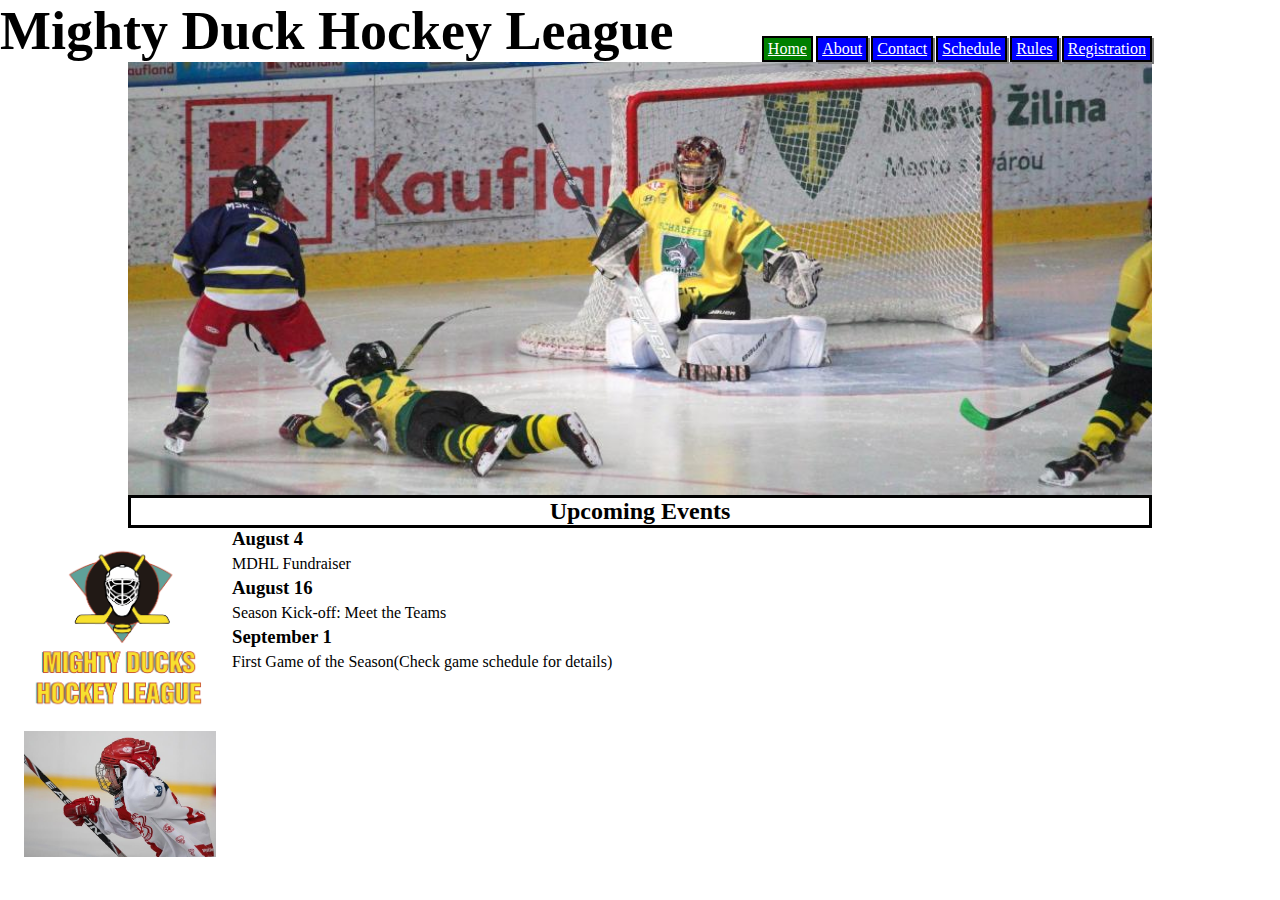
<file: index.html>
<!DOCTYPE html>
<html lang="en">

<head>
<meta charset="utf-8" >
<title>MDHL</title>
<link rel="icon" type="image/x-icon" href="./assets/images/favicon.ico">
<meta name="generator" content="Geany 1.37.1" >
<link rel="stylesheet" href="./assets/css/style.css">
</head>

<body>
	<header>
		<div class="cabeza">
			<h1>Mighty Duck Hockey League</h1>
			<nav>
				<a class="Snvgtr" href="#">Home</a>
				<a class="nvgtr" href="./about.html">About</a>
				<a class="nvgtr" href="./contact.html">Contact</a>
				<a class="nvgtr" href="./game_info.html">Schedule</a>
				<a class="nvgtr" href="./rules.html">Rules</a>
				<a class="nvgtr" href="./registration.html">Registration</a>
			</nav>
		</div>
		<figure class="banner" >
			<img class="ba" src="./assets/images/image1.jpg" alt="">
		</figure>
	</header>
	<main>
		<div class="tt">
			<h2>Upcoming Events</h2>
		</div>
		<div class="guts">
			<section>
				<div class="divi">
					<figure>
						<img class="logo" src="./assets/images/Logo_Mighty_ducks-01.png" alt="MDHL">
					</figure>
					<figure>
						<img class="extra" src="./assets/images/hockey_1.jpg" alt="">
					</figure>
				</div>
				<div class="divt">
					<h3>August 4</h3>
					<p>MDHL Fundraiser</p>
					<h3>August 16</h3>
					<p>Season Kick-off: Meet the Teams</p>
					<h3>September 1</h3>
					<p>First Game of the Season(Check game schedule for details)</p>
				</div>
			</section>
		</div>
	</main>
</body>

</html>
</file>
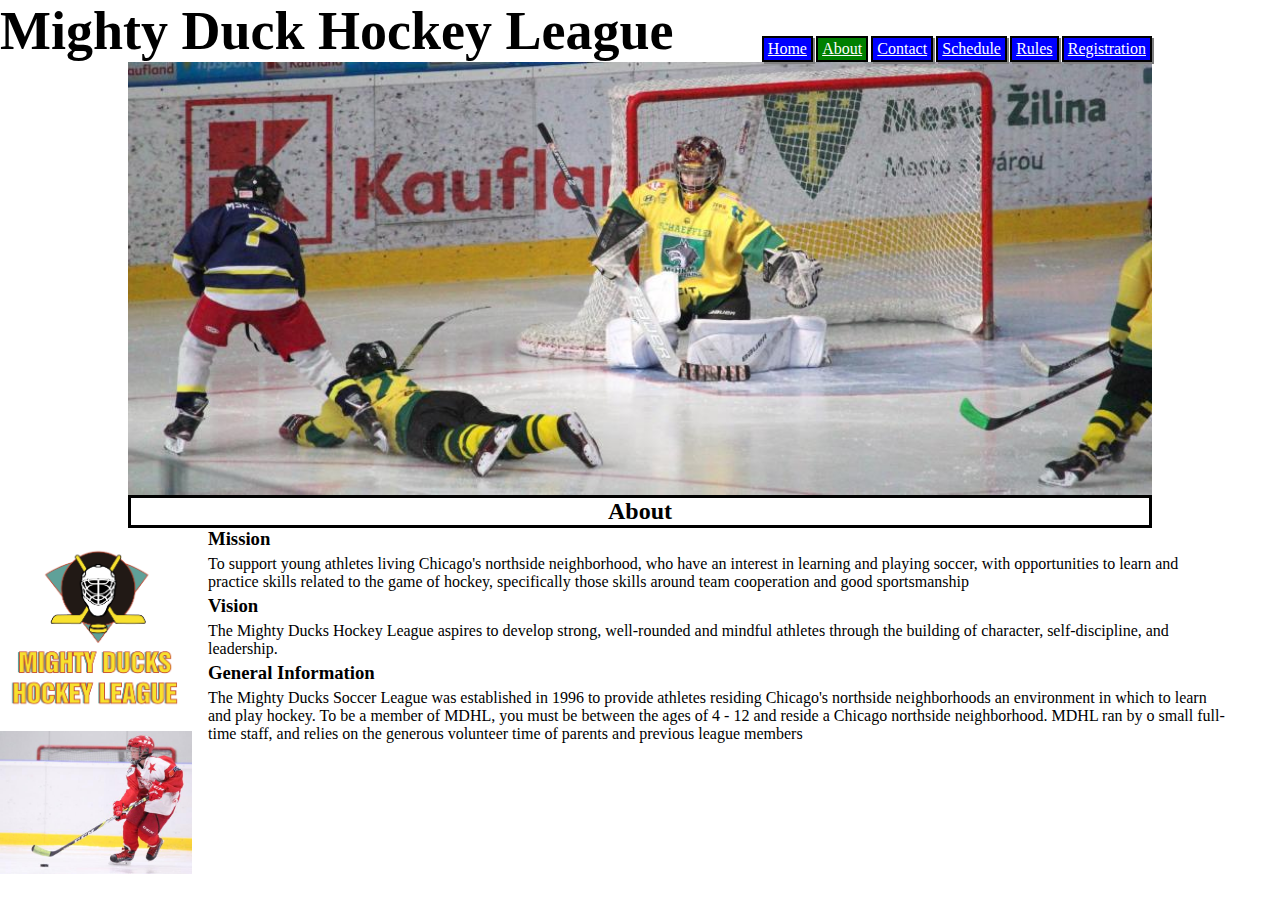
<file: about.html>
<!DOCTYPE html>
<html lang="en">

<head>
<meta charset="utf-8" >
<title>about</title>
<link rel="icon" type="image/x-icon" href="./assets/images/favicon.ico">
<meta name="generator" content="Geany 1.37.1" >
<link rel="stylesheet" href="./assets/css/style.css">
</head>

<body>
	<header>
		<div class="cabeza">
			<h1>Mighty Duck Hockey League</h1>
			<nav>
				<a class="nvgtr" href="./index.html">Home</a>
				<a class="Snvgtr" href="#">About</a>
				<a class="nvgtr" href="./contact.html">Contact</a>
				<a class="nvgtr" href="./game_info.html">Schedule</a>
				<a class="nvgtr" href="./rules.html">Rules</a>
				<a class="nvgtr" href="./registration.html">Registration</a>
			</nav>
		</div>
		<figure class="banner">
			<img class="ba" src="./assets/images/image1.jpg" alt="" >
		</figure>
	</header>
	<main>
		<div class="tt">
			<h2>About</h2>
		</div>
		<section>
			<div class="divi">
				<figure>
					<img class="logo" src="./assets/images/Logo_Mighty_ducks-01.png" alt="MDHL">
				</figure>
				<figure>
					<img class="extra" src="./assets/images/hockey_2.jpg" alt="">
				</figure>
			</div>
			<div class="divt">
				<h3>Mission</h3>
				<p>To support young athletes living Chicago's northside neighborhood, who have an interest
					 in learning and playing soccer, with opportunities to learn and practice skills related
					  to the game of hockey, specifically those skills around team cooperation and good sportsmanship</p>
				<h3>Vision</h3>
				<p>The Mighty Ducks Hockey League aspires to develop strong, well-rounded and mindful athletes
					 through the building of character, self-discipline, and leadership.</p>
				<h3>General Information</h3>
				<p>The Mighty Ducks Soccer League was established in 1996 to provide athletes residing Chicago's
					 northside neighborhoods an environment in which to learn and play hockey. To be a member
					  of MDHL, you must be between the ages of 4 - 12 and reside a Chicago northside neighborhood.
					   MDHL ran by o small full-time staff, and relies on the generous volunteer time of parents 
					   and previous league members</p>
			</div>
		</section>
	</main>
</body>

</html>
</file>
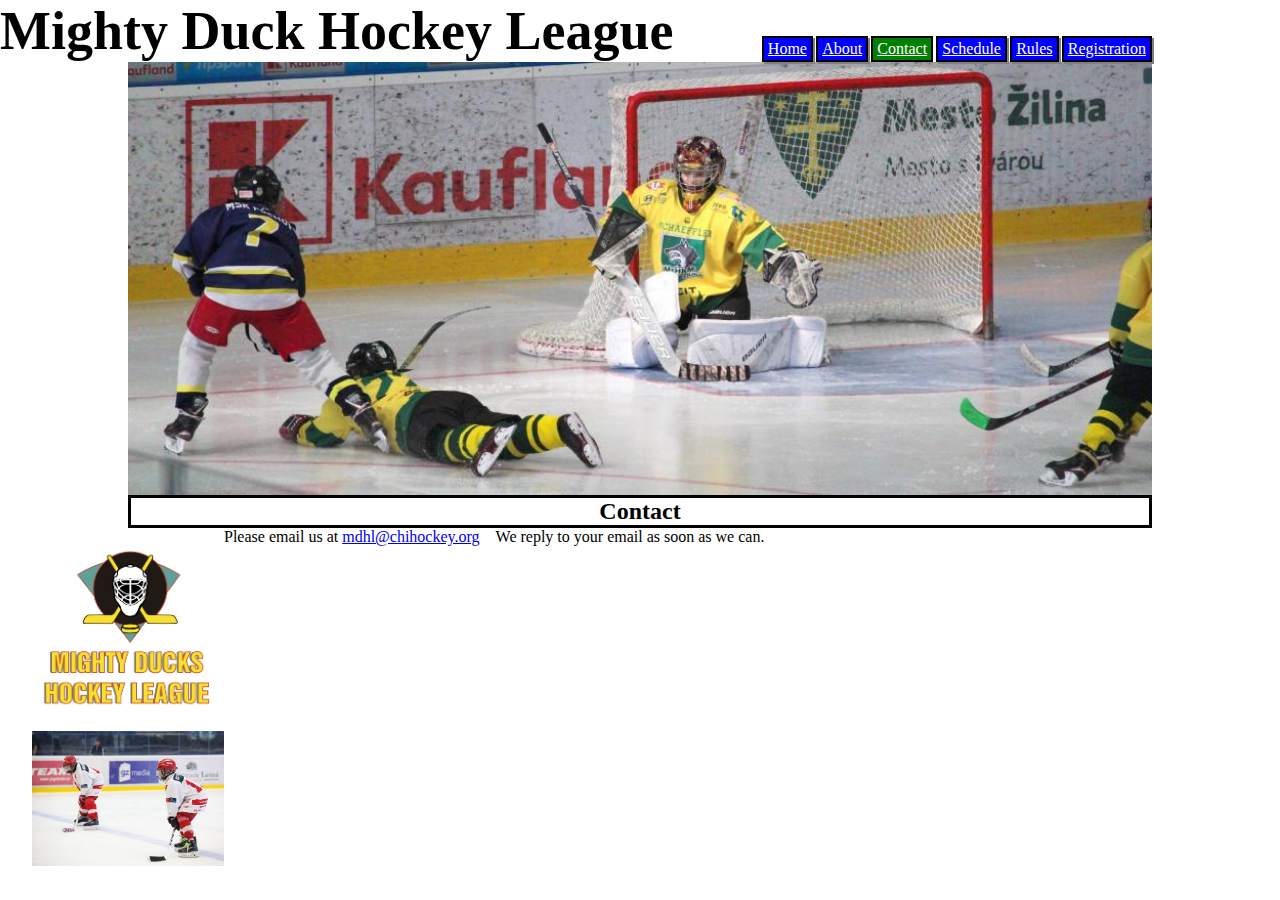
<file: contact.html>
<!DOCTYPE html>
<html lang="en">

<head>
<meta charset="utf-8" >
<title>Contact</title>
<link rel="icon" type="image/x-icon" href="./assets/images/favicon.ico">
<meta name="generator" content="Geany 1.37.1" >
<link rel="stylesheet" href="./assets/css/style.css">
</head>

<body>
	<header>
		<div class="cabeza">
			<h1>Mighty Duck Hockey League</h1>
			<nav>
				<a class="nvgtr" href="./index.html">Home</a>
				<a class="nvgtr" href="./about.html">About</a>
				<a class="Snvgtr" href="#">Contact</a>
				<a class="nvgtr" href="./game_info.html">Schedule</a>
				<a class="nvgtr" href="./rules.html">Rules</a>
				<a class="nvgtr" href="./registration.html">Registration</a>
			</nav>
		</div>
		<figure class="banner">
			<img class="ba" src="./assets/images/image1.jpg" alt="">
		</figure>
	</header>
	<main>
		<div class="tt">
			<h2>Contact</h2>
		</div>
		<div class="guts">
			<div class="divi">
				<figure>
					<img class="logo" src="./assets/images/Logo_Mighty_ducks-01.png" alt="MDHL">
				</figure>
				<figure>
					<img class="extra" src="./assets/images/hockey_3.jpg" alt="">
				</figure>
			</div>
			<div class="divt">	
				<section>
					<p>Please email us at <a href="mdhl@chihockey.org">mdhl@chihockey.org</a></p>
					<p>We reply to your email as soon as we can.</p>
				</section>
			</div>
		</div>
	</main>
			
</body>

</html>
</file>
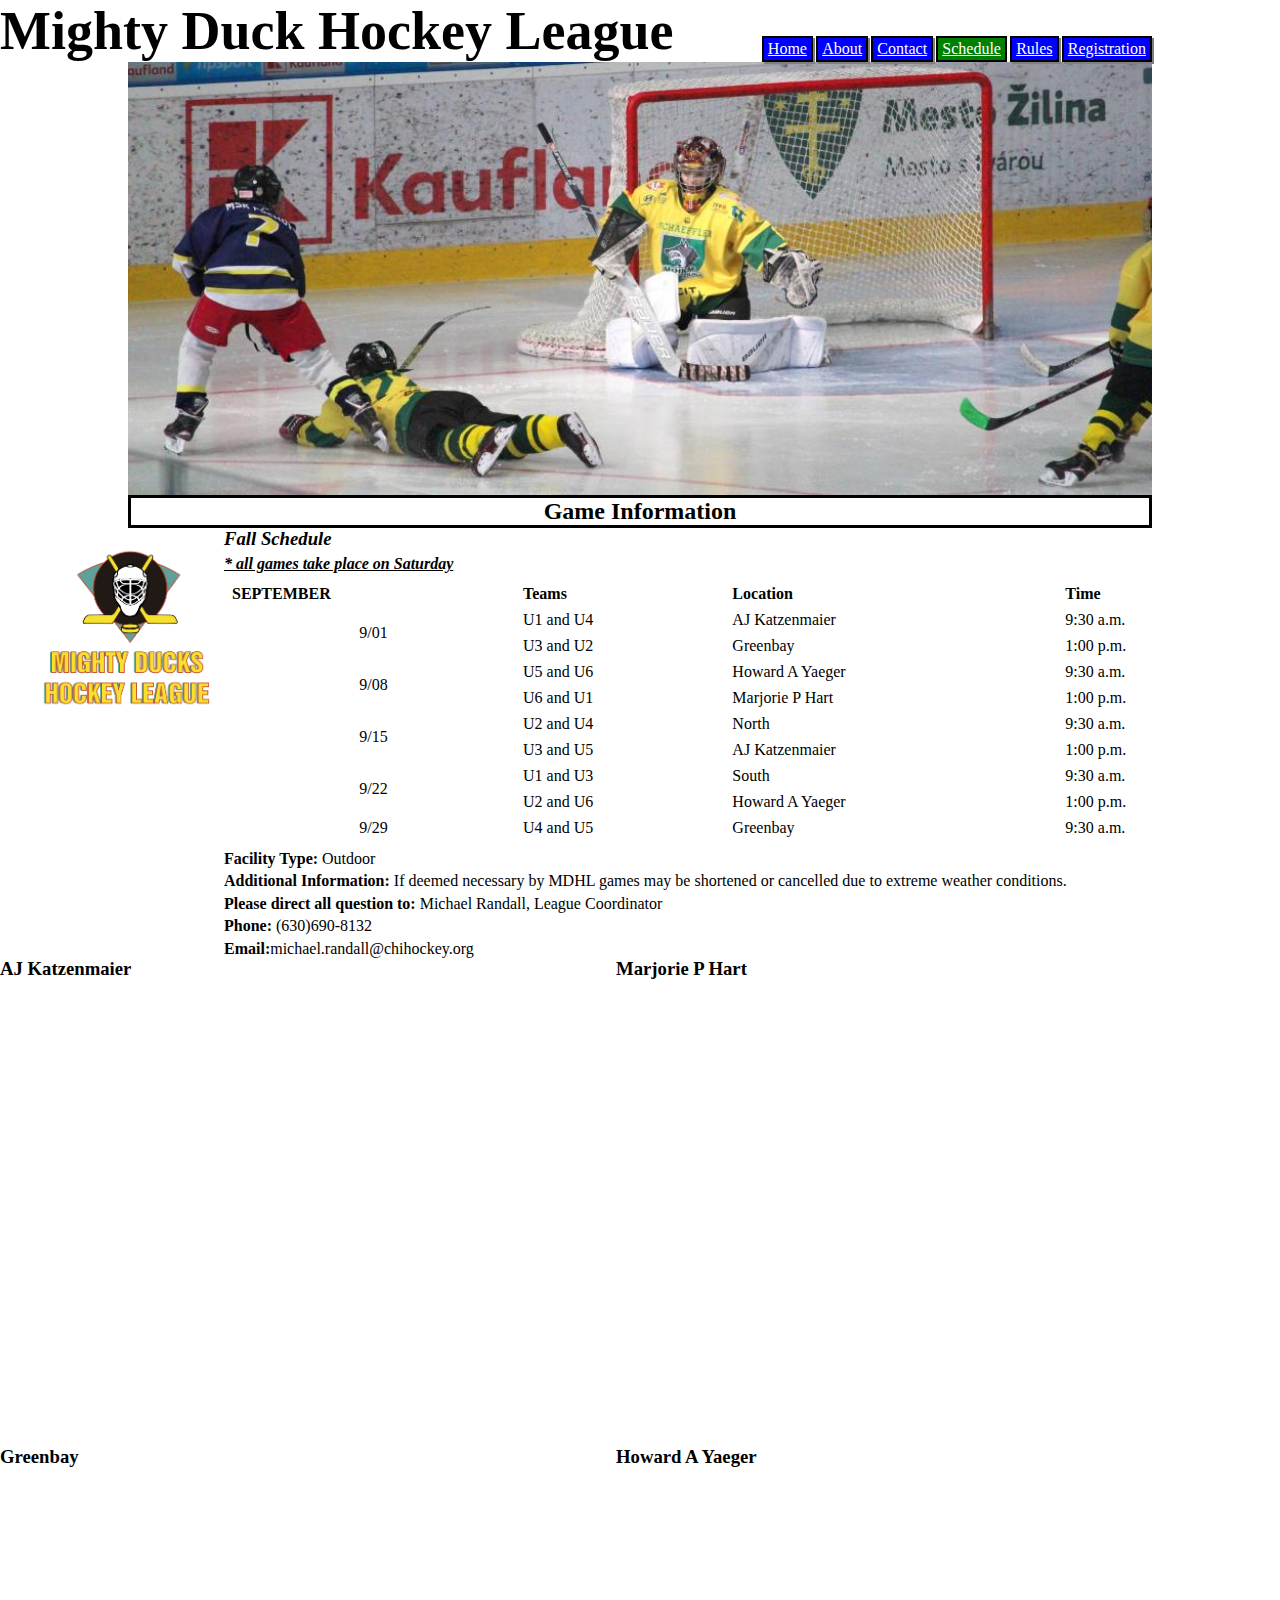
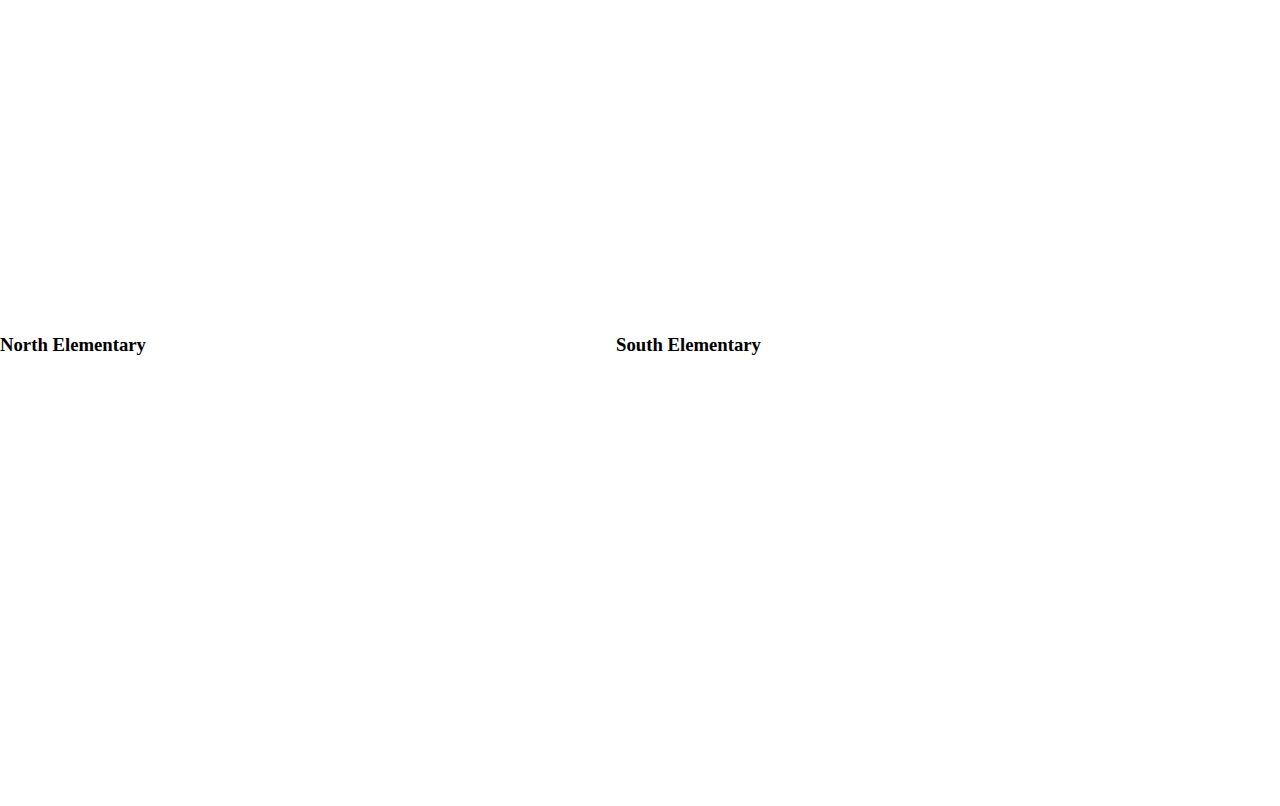
<file: game_info.html>
<!DOCTYPE html>
<html lang="en">

<head>
    <meta charset="utf-8" >
    <title>Game Information</title>
    <link rel="icon" type="image/x-icon" href="./assets/images/favicon.ico">
    <meta name="generator" content="Geany 1.37.1" >
    <link rel="stylesheet" href="./assets/css/style.css">
</head>

<body>
    <header>
        <div class="cabeza">
            <h1>Mighty Duck Hockey League</h1>
            <nav>
                <a class="nvgtr" href="./index.html">Home</a>
                <a class="nvgtr" href="./about.html">About</a>
                <a class="nvgtr" href="./contact.html">Contact</a>
                <a class="Snvgtr" href="#">Schedule</a>
                <a class="nvgtr" href="./rules.html">Rules</a>
                <a class="nvgtr" href="./registration.html">Registration</a>
            </nav>
        </div>
		<figure class="banner">
			<img class="ba" src="./assets/images/image1.jpg" alt="">
		</figure>
	</header>
    <main>
        <div class="tt">
            <h2>Game Information</h2>
        </div>
        <div class="guts">
			<div class="divi">
				<figure>
					<img class="logo" src="./assets/images/Logo_Mighty_ducks-01.png" alt="MDHL">
				</figure>
            </div>
            <div class="divt">
                <h3><i>Fall Schedule</i></h3>
                <h4><u><i>* all games take place on Saturday</i></u></h4>
                <table>
                    <thead>
                        <tr>
                            <th>SEPTEMBER</th>
                            <th>Teams</th>
                            <th>Location</th>
                            <th>Time</th>
                        </tr>
                    </thead>
                    <tbody>
                        <tr>
                            <td class="date" rowspan="2">9/01</td>
                            <td>U1 and U4</td>
                            <td>AJ Katzenmaier</td>
                            <td>9:30 a.m.</td>
                        </tr>
                        <tr>
                            <td>U3 and U2</td>
                            <td>Greenbay</td>
                            <td>1:00 p.m.</td>
                        </tr>
                        <tr>
                            <td class="date" rowspan="2">9/08</td>
                            <td>U5 and U6</td>
                            <td>Howard A Yaeger</td>
                            <td>9:30 a.m.</td>
                        </tr>
                        <tr>
                            <td>U6 and U1</td>
                            <td>Marjorie P Hart</td>
                            <td>1:00 p.m.</td>
                        </tr>
                        <tr>
                            <td class="date" rowspan="2">9/15</td>
                            <td>U2 and U4</td>
                            <td>North</td>
                            <td>9:30 a.m.</td>
                        </tr>
                        <tr>
                            <td>U3 and U5</td>
                            <td>AJ Katzenmaier</td>
                            <td>1:00 p.m.</td>
                        </tr>
                        <tr>
                            <td class="date" rowspan="2">9/22</td>
                            <td>U1 and U3</td>
                            <td>South</td>
                            <td>9:30 a.m.</td>
                        </tr>
                        <tr>
                            <td>U2 and U6</td>
                            <td>Howard A Yaeger</td>
                            <td>1:00 p.m.</td>
                        </tr>
                        <tr>
                            <td class="date">9/29</td>
                            <td>U4 and U5</td>
                            <td>Greenbay</td>
                            <td>9:30 a.m.</td>
                        </tr>
                    </tbody>
                </table>
                
                <p><b>Facility Type:</b> Outdoor</p>
                <p><b>Additional Information:</b> If deemed necessary by MDHL 
                    games may be shortened or cancelled due to extreme weather conditions.</p>
                <p><b>Please direct all question to:</b> Michael Randall, League Coordinator</p>
                <p><b>Phone:</b> (630)690-8132</p>
                <p><b>Email:</b><a href="michael.randall@chihockey.org"></a>michael.randall@chihockey.org</p>
            </div>
            <div class="maps">
                <div class="map">
                    <h3>AJ Katzenmaier</h3>
                    <iframe src="https://www.google.com/maps/embed?pb=!1m18!1m12!1m3!1d2969.6572038332547!2d-87.63125808515886!3d41.900228779220406!2m3!1f0!2f0!3f0!3m2!1i1024!2i768!4f13.1!3m3!1m2!1s0x880fd34e07f69da7%3A0x15e198c063fc787c!2sAJ%20Katzenmaier%20Elementary!5e0!3m2!1ses-419!2sar!4v1676663769988!5m2!1ses-419!2sar" width="600" height="450" style="border:0;" allowfullscreen="" loading="lazy" referrerpolicy="no-referrer-when-downgrade"></iframe>
                </div>
                <div class="map">
                    <h3>Marjorie P Hart</h3>
                    <iframe src="https://www.google.com/maps/embed?pb=!1m18!1m12!1m3!1d2968.2898393489713!2d-87.64816138515766!3d41.92962287921817!2m3!1f0!2f0!3f0!3m2!1i1024!2i768!4f13.1!3m3!1m2!1s0x880fd30f2637f9d7%3A0xdbff5d5dfcfcfa35!2sMarjorie%20P%20Hart%20Elementary!5e0!3m2!1ses-419!2sar!4v1676664313948!5m2!1ses-419!2sar" width="600" height="450" style="border:0;" allowfullscreen="" loading="lazy" referrerpolicy="no-referrer-when-downgrade"></iframe>
                </div>
                <div class="map">
                    <h3>Greenbay</h3>
                    <iframe src="https://www.google.com/maps/embed?pb=!1m18!1m12!1m3!1d2969.022981686594!2d-87.64002218515832!3d41.91386467921937!2m3!1f0!2f0!3f0!3m2!1i1024!2i768!4f13.1!3m3!1m2!1s0x880fd3407260c45b%3A0xb351205fae50c6f3!2sGreenbay%20Elementary!5e0!3m2!1ses-419!2sar!4v1676664358366!5m2!1ses-419!2sar" width="600" height="450" style="border:0;" allowfullscreen="" loading="lazy" referrerpolicy="no-referrer-when-downgrade"></iframe>
                </div>
                <div class="map">
                    <h3>Howard A Yaeger</h3>
                    <iframe src="https://www.google.com/maps/embed?pb=!1m18!1m12!1m3!1d2950.270062631387!2d-87.85606978514186!3d42.3154382791899!2m3!1f0!2f0!3f0!3m2!1i1024!2i768!4f13.1!3m3!1m2!1s0x880feccac26b07c5%3A0x8b51fa5d6efe771a!2sHoward%20A.%20Yeager%20School%20(PREK-K)!5e0!3m2!1ses-419!2sar!4v1676664387917!5m2!1ses-419!2sar" width="600" height="450" style="border:0;" allowfullscreen="" loading="lazy" referrerpolicy="no-referrer-when-downgrade"></iframe>
                </div>
                <div class="map">
                    <h3>North Elementary</h3>
                    <iframe src="https://www.google.com/maps/embed?pb=!1m18!1m12!1m3!1d2949.2511138598384!2d-87.84223048514099!3d42.33716927918834!2m3!1f0!2f0!3f0!3m2!1i1024!2i768!4f13.1!3m3!1m2!1s0x880fed26d3692cf5%3A0x8611023901d6c74a!2sEvelyn%20Alexander%20School%20(K-3)!5e0!3m2!1ses-419!2sar!4v1676664447001!5m2!1ses-419!2sar" width="600" height="450" style="border:0;" allowfullscreen="" loading="lazy" referrerpolicy="no-referrer-when-downgrade"></iframe>
                </div>
                <div class="map">
                    <h3>South Elementary</h3>
                    <iframe src="https://www.google.com/maps/embed?pb=!1m18!1m12!1m3!1d2950.1937089340863!2d-87.8567816851418!3d42.31706697918973!2m3!1f0!2f0!3f0!3m2!1i1024!2i768!4f13.1!3m3!1m2!1s0x880feccac2135a21%3A0x8ce88e90b96bbec1!2sSouth%20Elementary%20School%20(K-5)!5e0!3m2!1ses-419!2sar!4v1676664484335!5m2!1ses-419!2sar" width="600" height="450" style="border:0;" allowfullscreen="" loading="lazy" referrerpolicy="no-referrer-when-downgrade"></iframe>
                </div>
            </div>
        </div>
    </main>
</body>
</file>
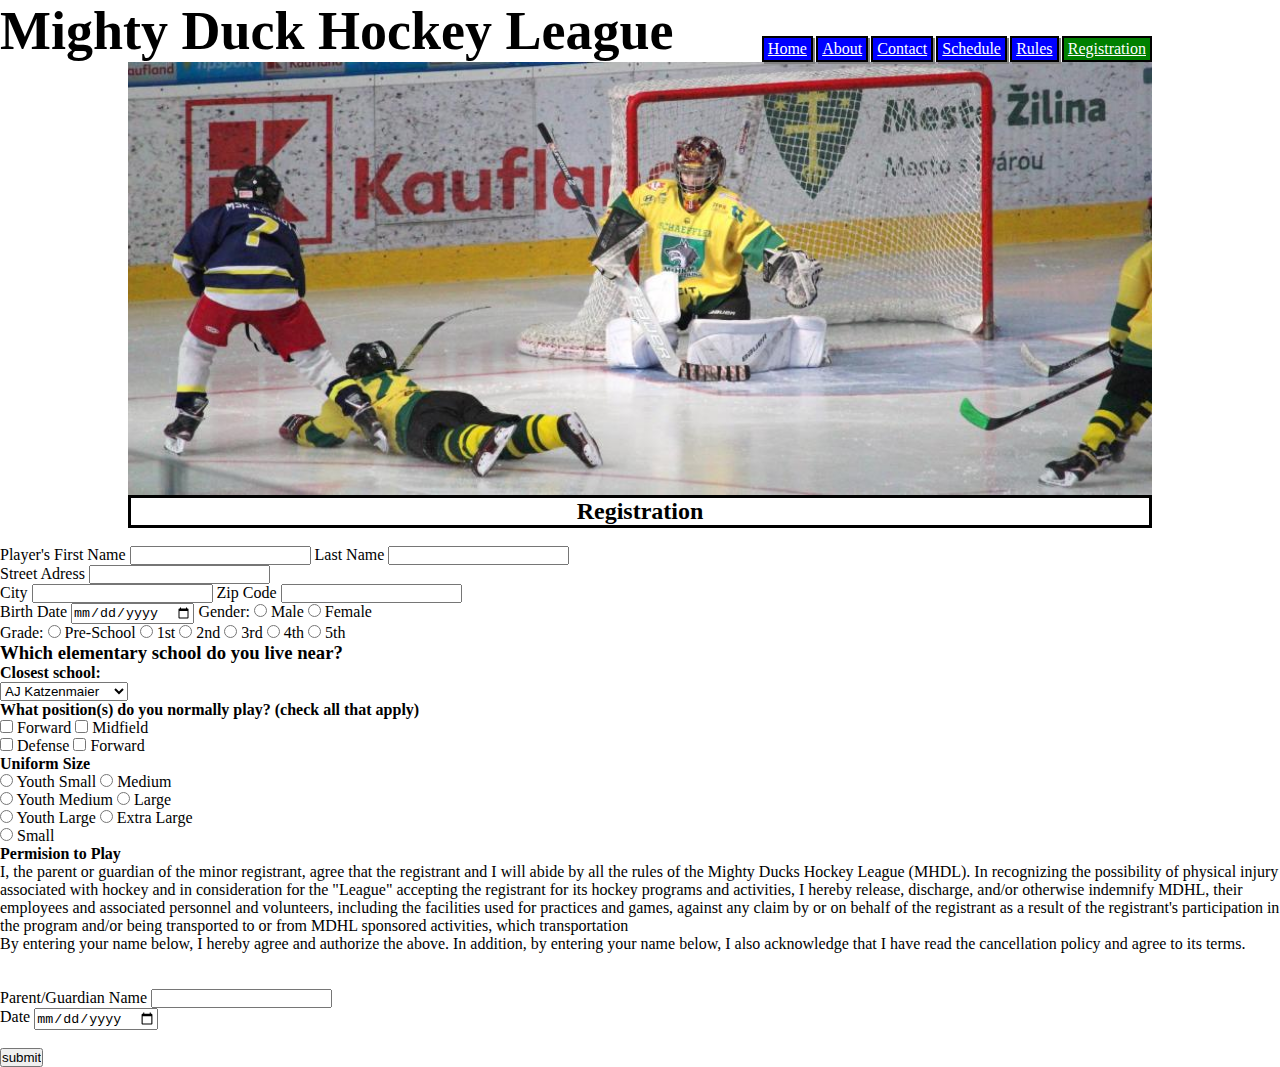
<file: registration.html>
<!DOCTYPE html>
<html lang="en">

<head>
<meta charset="utf-8" >
<title>MDHL</title>
<link rel="icon" type="image/x-icon" href="./assets/images/favicon.ico">
<meta name="generator" content="Geany 1.37.1" >
<link rel="stylesheet" href="./assets/css/style.css">
</head>

<body>
	<header>
		<div class="cabeza">
			<h1>Mighty Duck Hockey League</h1>
			<nav>
				<a class="nvgtr" href="./index.html">Home</a>
				<a class="nvgtr" href="./about.html">About</a>
				<a class="nvgtr" href="./contact.html">Contact</a>
				<a class="nvgtr" href="./game_info.html">Schedule</a>
				<a class="nvgtr" href="./rules.html">Rules</a>
                <a class="Snvgtr" href="#">Registration</a>
			</nav>
		</div>
		<figure class="banner">
			<img class="ba" src="./assets/images/image1.jpg" alt="">
		</figure>
	</header>
	<main>
		<div class="tt">
			<h2>Registration</h2>
		</div>
    <form action="./show_data.html" method="get">
            <br>
            <label for="fname">Player's First Name</label>
            <input type="text" id="fname" name="fname">
            <label for="lname">Last Name</label>
            <input type="text" id="lname" name="lname"><br>
            <label for="address">Street Adress</label>
            <input type="text" id="address" name="address"><br>
            <label for="city">City</label>
            <input type="text" id="city" name="city">
            <label for="zip">Zip Code</label>
            <input type="text" id="zip" name="zip"><br>
            <label for="birth">Birth Date</label>
            <input type="date" id="birth" name="birth">
            <label for="gender">Gender: </label>
            <input type="radio" id="male" name="male" value="male">
            <label for="male">Male</label>
            <input type="radio" id="Female" name="Female" value="Female">
            <label for="Female">Female</label><br>
            <label for="grade0">Grade: </label>
            <input type="radio" id="grade0" name="grade" value="grade0">
            <label for="grade0"> Pre-School</label>
            <input type="radio" id="grade" name="grade" value="grade1">
            <label for="grade1"> 1st</label>
            <input type="radio" id="grade2" name="grade" value="grade2">
            <label for="grade2"> 2nd</label>
            <input type="radio" id="grade3" name="grade" value="grade3">
            <label for="grade3"> 3rd</label>
            <input type="radio" id="grade4" name="grade" value="grade4">
            <label for="grade4"> 4th</label>
            <input type="radio" id="grade5" name="grade" value="grade5">
            <label for="grade5"> 5th</label><br>
        <h3><b>Which elementary school do you live near?</b></h3>
        <h4><b>Closest school:</b></h4>
        <label for="school"></label>
            <select>
                <option value="aj">AJ Katzenmaier</option>
                <option value="mphart">Marjorie P Hart</option>
                <option value="greenbay">Greenbay</option>
                <option value="north">North Elementary</option>
                <option value="hayeager">Howard A Yaeger</option>
                <option value="south">South Elementary</option>
            </select>
        <h4><b>What position(s) do you normally play? (check all that apply)</b></h4>
            <input type="checkbox" id="p1" name="position" value="forward">
            <label for="p1">Forward</label>
            <input type="checkbox" id="p2" name="position" value="midfield">
            <label for="p2">Midfield</label><br>
            <input type="checkbox" id="p3" name="position" value="defense">
            <label for="p3">Defense</label>
            <input type="checkbox" id="p4" name="position" value="goalkeeper">
            <label for="p4">Forward</label><br>
        <h4><b>Uniform Size</b></h4>
            <input type="radio" id="u1" name="uniform" value="ysmall">
            <label for="u1">Youth Small</label>
            <input type="radio" id="u5" name="uniform" value="medium">
            <label for="u5">Medium</label><br>
            <input type="radio" id="u2" name="uniform" value="ymedium">
            <label for="u2">Youth Medium</label>
            <input type="radio" id="u6" name="uniform" value="large">
            <label for="u6">Large</label><br>
            <input type="radio" id="u3" name="uniform" value="ylarge">
            <label for="u3">Youth Large</label>
            <input type="radio" id="u7" name="uniform" value="elarge">
            <label for="u7">Extra Large</label><br>
            <input type="radio" id="u4" name="uniform" value="small">
            <label for="u4">Small</label><br>
        <h4><b>Permision to Play</b></h4>
        <p>I, the parent or guardian of the minor registrant, agree that the registrant and I will abide
            by all the rules of the Mighty Ducks Hockey League (MHDL). In recognizing the possibility of 
            physical injury associated with hockey and in consideration for the "League" accepting the 
            registrant for its hockey programs and activities, I hereby release, discharge, and/or otherwise 
            indemnify MDHL, their employees and associated personnel and volunteers, including the facilities 
            used for practices and games, against any claim by or on behalf of the registrant as a result of 
            the registrant's participation in the program and/or being transported to or from MDHL sponsored 
            activities, which transportation<br>
            By entering your name below, I hereby agree and authorize the above. In addition, by entering your name below, I also 
            acknowledge that I have read the cancellation policy and agree to its terms.
        </p>
            <br><br>
            <label for="sname">Parent/Guardian Name</label>
            <input type="text" id="sname" name="sname"><br>
            <label for="sdate">Date</label>
            <input type="date" id="sdate" name="sdate"><br><br>
            <input type="submit" value="submit">
    </form>
    </main>
</body>
</file>
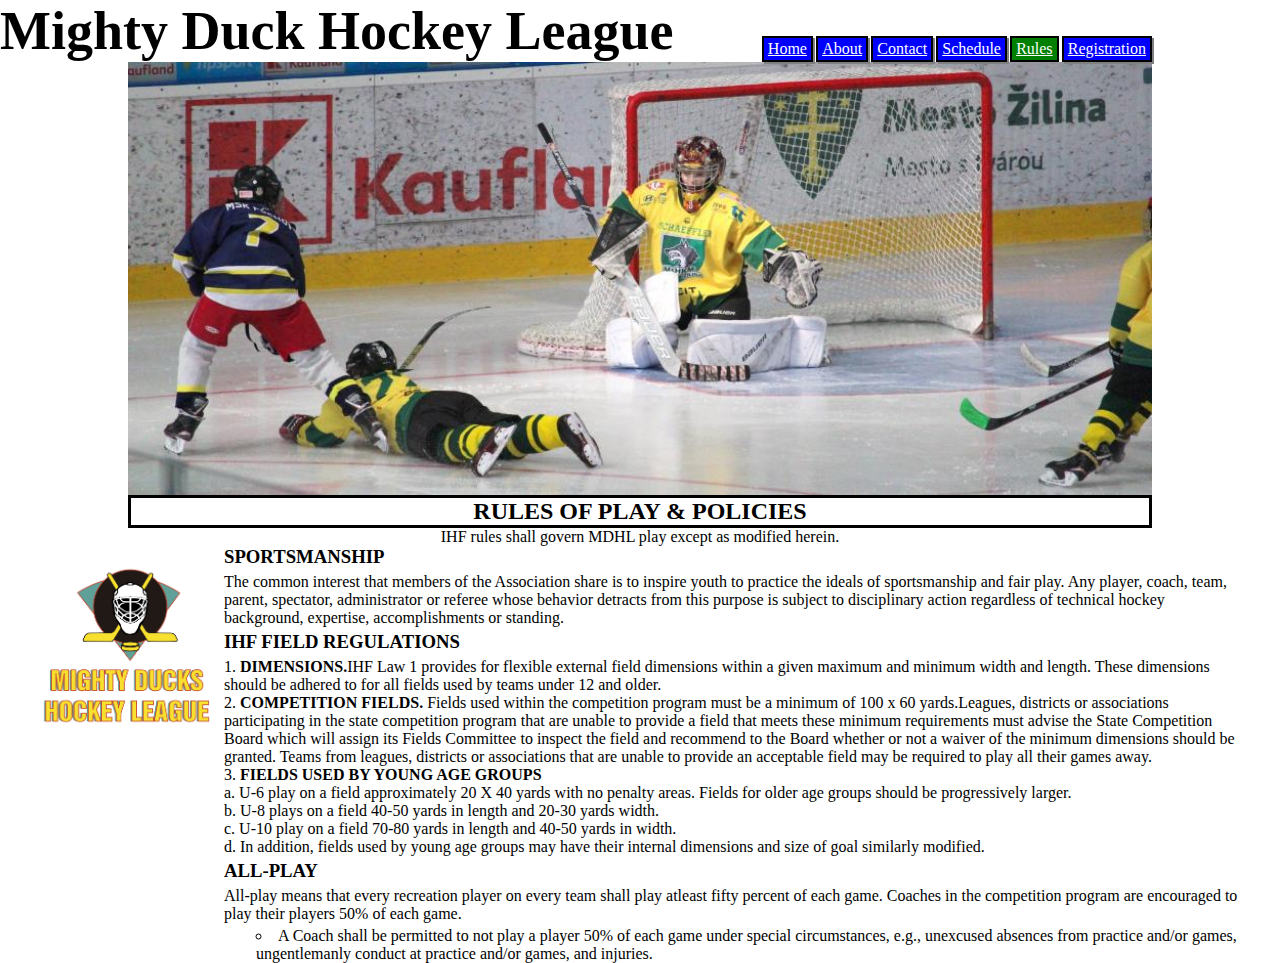
<file: rules.html>
<!DOCTYPE html>
<html lang="en">

<head>
    <meta charset="utf-8" >
    <title>Rules & Policies</title>
    <link rel="icon" type="image/x-icon" href="./assets/images/favicon.ico">
    <meta name="generator" content="Geany 1.37.1" >
    <link rel="stylesheet" href="./assets/css/style.css">
</head>

<body>
    <header>
        <div class="cabeza">
            <h1>Mighty Duck Hockey League</h1>
            <nav>
                <a class="nvgtr" href="./index.html">Home</a>
                <a class="nvgtr" href="./about.html">About</a>
                <a class="nvgtr" href="./contact.html">Contact</a>
                <a class="nvgtr" href="./game_info.html">Schedule</a>
                <a class="Snvgtr" href="#">Rules</a>
                <a class="nvgtr" href="./registration.html">Registration</a>
            </nav>
        </div>
		<figure class="banner">
			<img class="ba" src="./assets/images/image1.jpg" alt="">
		</figure>
	</header>
    <main>
        <div class="tt">
            <h2>RULES OF PLAY & POLICIES</h2>
            <p class="detail">IHF rules shall govern MDHL play except as modified herein.</p>
        </div>
        <div class="guts">
			<div class="divi">
				<figure>
					<img class="logo" src="./assets/images/Logo_Mighty_ducks-01.png" alt="MDHL">
				</figure>
            </div>
            <div class="divt">
                <h3>SPORTSMANSHIP</h3>
                <p>The common interest that members of the Association share is to inspire
                    youth to practice the ideals of sportsmanship and fair play. Any player, coach,
                    team, parent, spectator, administrator or referee whose behavior detracts from
                    this purpose is subject to disciplinary action regardless of technical hockey 
                    background, expertise, accomplishments or standing.
                </p>
                <h3>IHF FIELD REGULATIONS</h3>
                <ol>
                    <li><b>DIMENSIONS.</b>IHF Law 1 provides for flexible external field 
                    dimensions within a given maximum and minimum width and length. These
                dimensions should be adhered to for all fields used by teams under 12 and older.</li>
                    <li><b>COMPETITION FIELDS.</b> Fields used within the competition program must be a minimum
                        of 100 x 60 yards.Leagues, districts or associations participating in the state 
                        competition program that are unable to provide a field that meets these minimum 
                        requirements must advise the State Competition Board which will assign its Fields 
                        Committee to inspect the field and recommend to the Board whether or not a waiver 
                        of the minimum dimensions should be granted. Teams from leagues, districts or associations
                        that are unable to provide an acceptable field may be required to play all their games away.</li>
                    <li><b>FIELDS USED BY YOUNG AGE GROUPS</b> <ol class="abc">
                        <li>U-6 play on a field approximately 20 X 40 yards with no penalty areas.
                        Fields for older age groups should be progressively larger.</li>
                        <li>U-8 plays on a field 40-50 yards in length and 20-30 yards width.</li> 
                        <li>U-10 play on a field 70-80 yards in length and 40-50 yards in width.</li> 
                        <li>In addition, fields used by young age groups may have their internal dimensions 
                        and size of goal similarly modified.</li></ol></li>
                </ol>
                <h3>ALL-PLAY</h3>
                <p>All-play means that every recreation player on every team shall play atleast fifty percent of each game. 
                    Coaches in the competition program are encouraged to play their players 50% of each game.</p>
                    <ul>
                        <li>A Coach shall be permitted to not play a player 50% of each game under special circumstances, 
                            e.g., unexcused absences from practice and/or games, ungentlemanly conduct at practice and/or games, 
                            and injuries.</li>
                    </ul>
            </div>
        </div>
    </main>
</body>
</file>
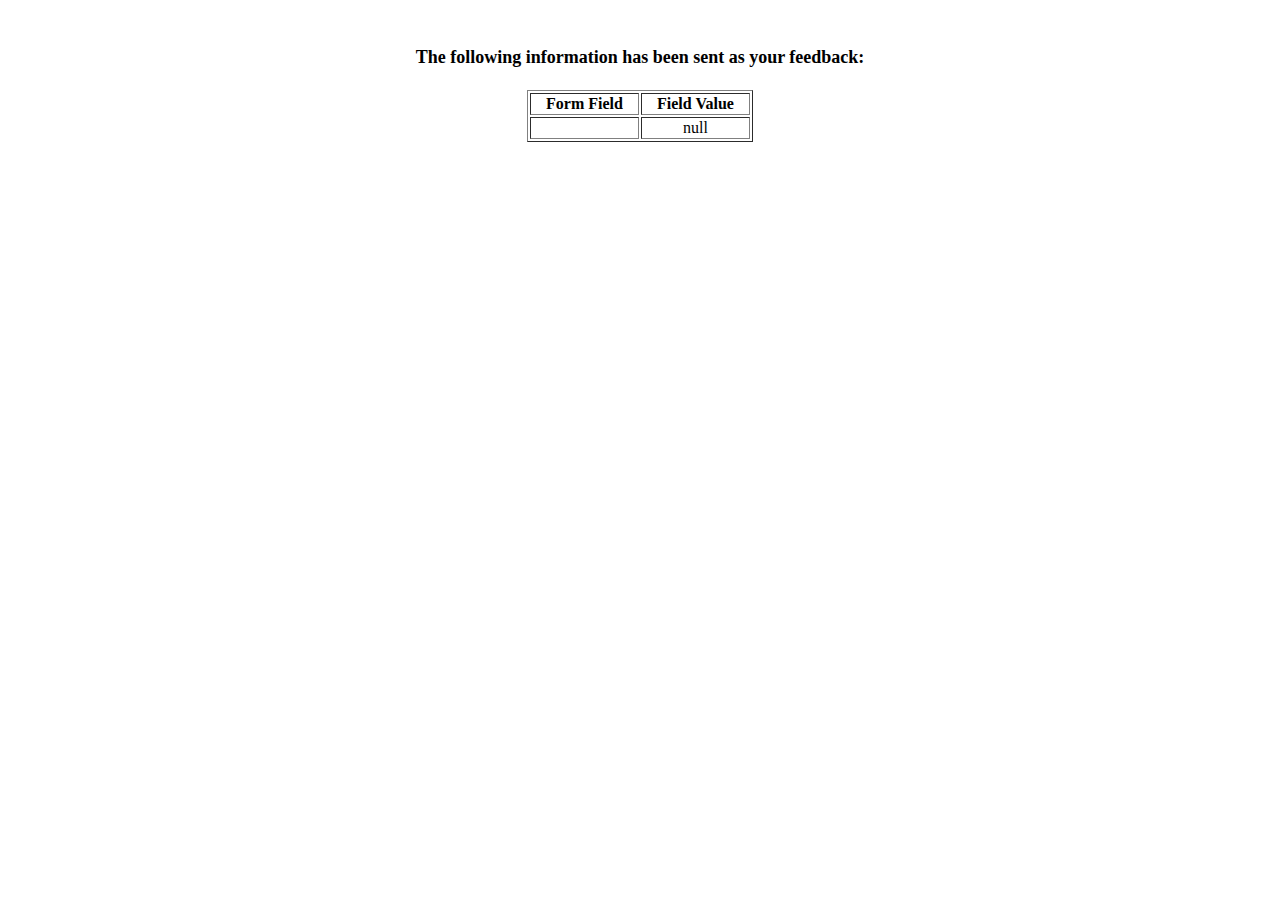
<file: show_data.html>
<html>
<head>
<title>Feedback Sent</title>
</head>
<body>
<p align=center>&nbsp;</p>
<h1 align=center><font size="+1">The following information has been sent as your
  feedback:</font></h1>

<table border="1" align=center width="226">
  <tr>
    <th align="center">Form Field</th>
    <th align="center">Field Value</th>
  </tr>

<script language="javascript">
var args = location.search.substr(1).split('&');
for (var i = 0; i < args.length; ++i) {
  var parts = args[i].split('=');
  if (parts != null) {
    var field = parts[0];
    var value = parts[1];
    if (value == null) {
      value = "null"
    }
    else {
      value = '"' + unescape(value.replace(/\+/g, ' ')) + '"';
    }

    document.writeln('<tr><td align="center">' + field + '</td>');
    document.writeln('<td align="center">' + value + '</td></tr>');
  }
}
</script>

<noscript>
<tr><td>
<p>You need to turn on Javascript in your browser.</p>

<p>In Microsoft Internet Explorer 4 or greater:</p>
<ul>
<li>From the "Tools" menu (in IE 4, it's the "View" menu), select "Internet Options".</li>
<li>Click on the "Security" tab.</li>
<li>Click on the "Custom Level" button. (In IE 4, select "Custom"
and then click on "Settings...".)</li>
<li>Under "Active scripting" make sure "Enable" is selected.</li>
</ul>

<p>In Netscape version 4 or greater:</p>
<ul>
<li>From the <b>Edit</b> menu, select <b>Preferences</b>.</li>
<li>In the <b>Category</b> list on the left, click on the word "Advanced".</li>
<li>In the panel on the right, make sure "Enable JavaScript" is checked.</li>
<li>Click the <b>OK</b> button.</li>
</ul>

</td></tr>
</noscript>

</table>
</body>
</html>
</file>
<file: assets/css/style.css>
*{
	margin:0;
	padding: 0;
	box-sizing: border-box;
}
.cabeza{
	display:flex;
	flex-direction: row;
	justify-content: space-between;
	flex-wrap: wrap;
	width: 90%;
}
.banner{
	display:flex;
	align-self: center;
	justify-content: center;
	z-index:2;
}
.ba{
	width:80%;
}
nav{
	display:flex;
	flex-direction: row;
	gap: 0.2rem;
	z-index:1;
	align-self: flex-end;
}
.nvgtr{
	display: flex;
	background-color:blue;
	color:white;
	border-color:black;
	border-style:solid;
	padding-top:2px;
	padding-bottom:2px;
	padding-right:4px;
	padding-left:4px;
	border-width:2px;
	box-shadow:2px 2px grey;
}
.Snvgtr{
	display:flex;
	background-color:green;
	color:white;
	border-color:black;
	border-style:solid;
	padding-top:2px;
	padding-bottom:2px;
	padding-right:4px;
	padding-left:4px;
	border-width:2px;
}
h1{
	font-size: 6vh;
	justify-self: center;
}
.tt{
	display: flex;
	justify-content: center;
	flex-direction: column;
}
h2{
	display:flex;
	justify-content: center;
	align-self: center;
	border-style:solid;
	background-color:white;
	width: 80%;
	z-index:1;
}
.guts{
	display:flex;
	flex-direction: row;
	flex-wrap: wrap;
	justify-content: center;
}
section{
	display:flex;
	gap:1rem;
}
.divi{
	display: flex;
	flex-direction: column;
}
.divi img{
	width:15vw;
}
.divt{
	width:80vw;
	display: flex;
	flex-direction: column;
	justify-content: left;
	gap:0.5vh;
}
.detail{text-align: center;}
table{
	border-spacing: 0.5rem;
}
tr{
	text-align: left;
}
.date{
	text-align: center;
}
ol > li{
	list-style-type:decimal;
}
li{
	list-style-position: inside;
}
.abc > li{
	list-style-type:lower-alpha;
}
ul{
	margin-left: 2rem;
}
ul > li{
	list-style-type: circle;
}
.maps{
	display: flex;
	flex-direction: row;
	flex-wrap: wrap;
	gap:1rem;
}
.map{
	display: flex;
	flex-direction: column;
	justify-content: center;
}
</file>
